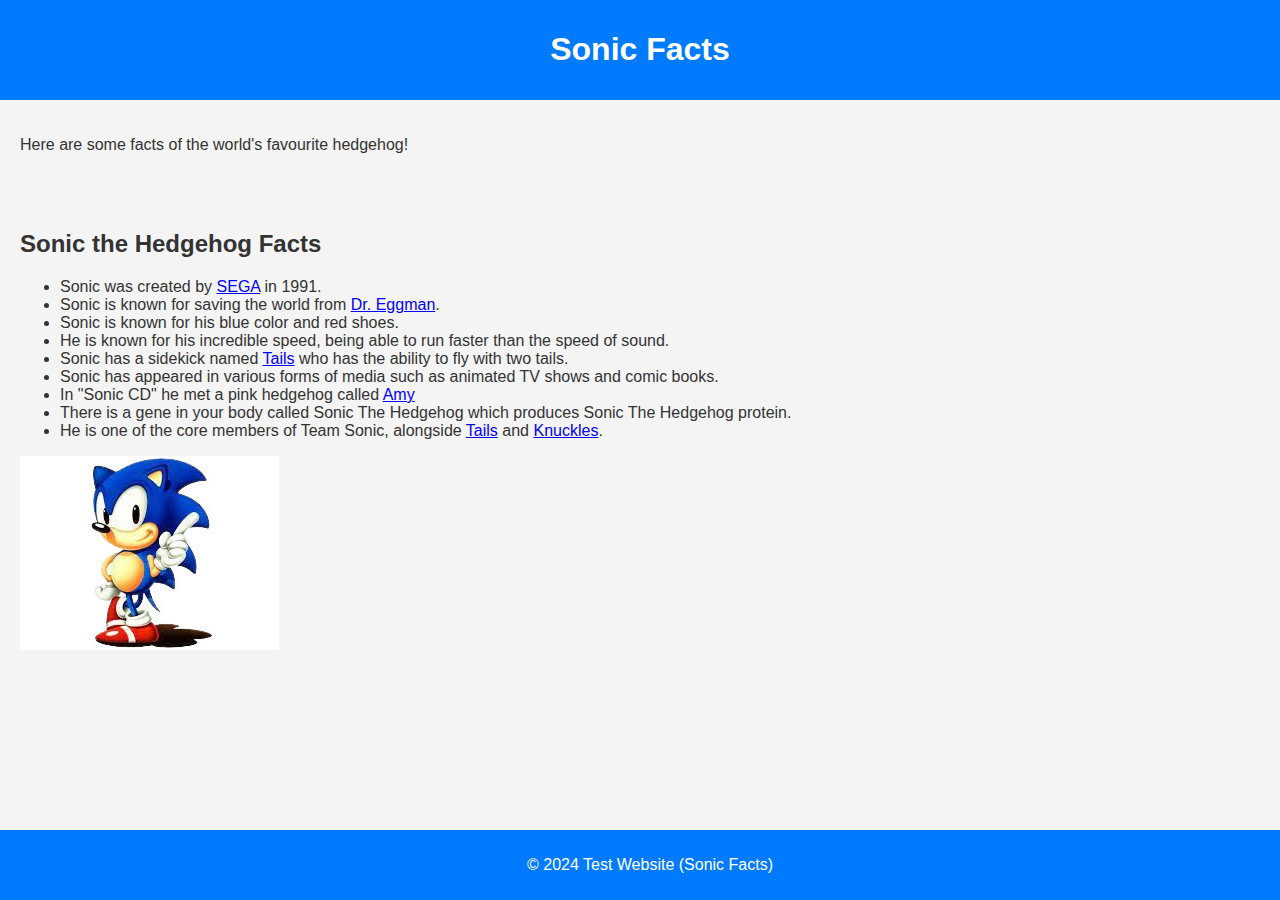
<file: index.html>
<!DOCTYPE html>
<html lang="en">

<head>
    <meta charset="UTF-8">
    <meta name="viewport" content="width=device-width, initial-scale=1.0">
    <title>Sonic the Hedgehog Facts</title>
    <link rel="stylesheet" href="style.css">
    <link rel="icon" href="icon.png" type="image/png">
    <script async src="https://pagead2.googlesyndication.com/pagead/js/adsbygoogle.js?client=ca-pub-5607696896480956"
     crossorigin="anonymous"></script>
    <meta name="google-adsense-account" content="ca-pub-5607696896480956">

</head>

<body>
    <header>
        <h1>Sonic Facts</h1>
    </header>

    <section>
        <p>Here are some facts of the world's favourite hedgehog!</p>
    </section>

    <!-- Sonic Facts Section -->
    <section id="sonic-facts">
        <h2>Sonic the Hedgehog Facts</h2>
        <ul>
            <li>Sonic was created by <a href="https://www.sega.com" target="_blank" style="color: blue;">SEGA</a> in 1991.</li>
            <li>Sonic is known for saving the world from <a href="eggman.html" style="color: blue;">Dr. Eggman</a>.</li>
            <li>Sonic is known for his blue color and red shoes.</li>
            <li>He is known for his incredible speed, being able to run faster than the speed of sound.</li>
            <li>Sonic has a sidekick named <a href="tails.html" style="color: blue;">Tails</a> who has the ability to fly with two tails.</li>
            <li>Sonic has appeared in various forms of media such as animated TV shows and comic books.</li>
            <li>In "Sonic CD" he met a pink hedgehog called <a href="amy.html" style="color: blue;">Amy</a>
            <li>There is a gene in your body called Sonic The Hedgehog which produces Sonic The Hedgehog protein.</li>
            <li>He is one of the core members of Team Sonic, alongside <a href="tails.html" style="color: blue;">Tails</a> and <a href="knuckles.html" style="color: blue;">Knuckles</a>.</li>
        </ul>

        <!-- Sonic Image -->
        <img src="sonic_image.jpg" alt="Sonic the Hedgehog">
    </section>

    <footer>
        <p>&copy; 2024 Test Website (Sonic Facts)</p>
    </footer>
</body>

</html>
</file>
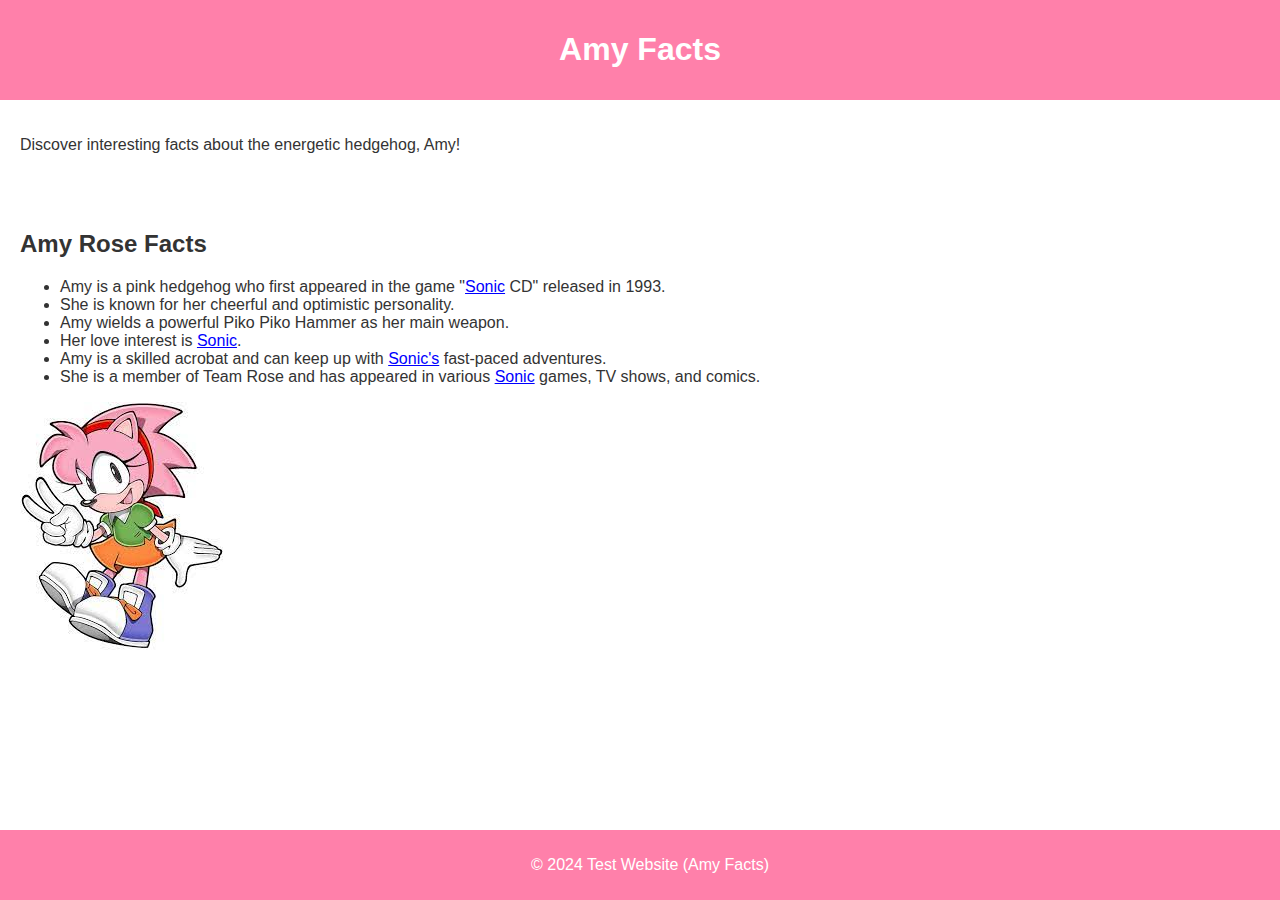
<file: amy.html>
<!DOCTYPE html>
<html lang="en">

<head>
    <meta charset="UTF-8">
    <meta name="viewport" content="width=device-width, initial-scale=1.0">
    <title>Amy Facts</title>
    <link rel="stylesheet" href="style.css"> <!-- Link to the main stylesheet -->
    <link rel="stylesheet" href="style-amy.css"> <!-- Link to the Amy-specific stylesheet -->
    <link rel="icon" href="amy.png" type="image/png">
</head>

<body>
    <header>
        <h1>Amy Facts</h1>
    </header>

    <section>
        <p>Discover interesting facts about the energetic hedgehog, Amy!</p>
    </section>

    <!-- Amy Facts Section -->
    <section id="amy-facts">
        <h2>Amy Rose Facts</h2>
        <ul>
            <li>Amy is a pink hedgehog who first appeared in the game "<a href="index.html" style="color: blue;">Sonic</a> CD" released in 1993.</li>
            <li>She is known for her cheerful and optimistic personality.</li>
            <li>Amy wields a powerful Piko Piko Hammer as her main weapon.</li>
            <li>Her love interest is <a href="index.html" style="color: blue;">Sonic</a>.</li>
            <li>Amy is a skilled acrobat and can keep up with <a href="index.html" style="color: blue;">Sonic's</a> fast-paced adventures.</li>
            <li>She is a member of Team Rose and has appeared in various <a href="index.html" style="color: blue;">Sonic</a> games, TV shows, and comics.</li>
        </ul>

        <!-- Amy Image -->
        <img src="amy_image.jpg" alt="Amy Rose">
    </section>

    <footer>
        <p>&copy; 2024 Test Website (Amy Facts)</p>
    </footer>
</body>

</html>
</file>
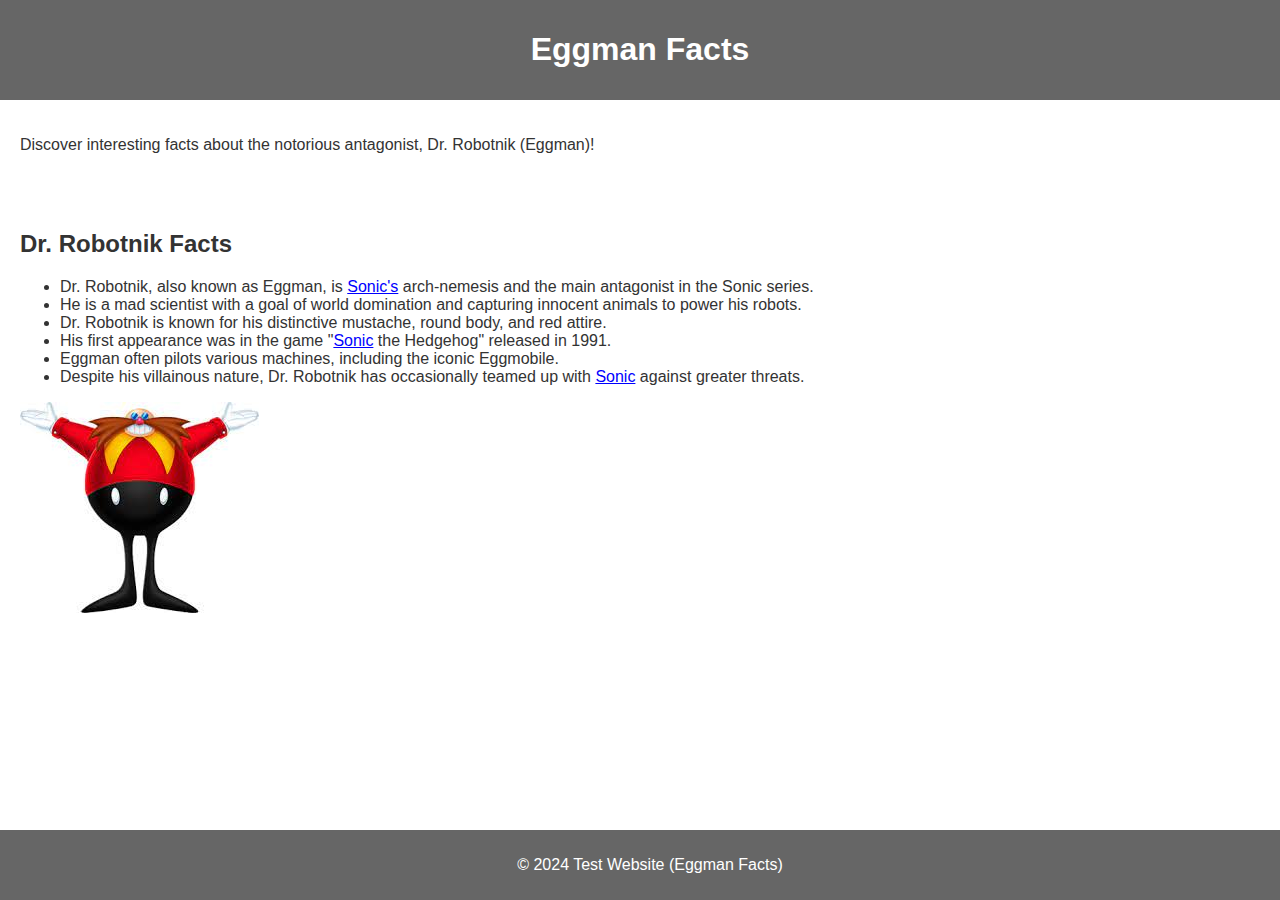
<file: eggman.html>
<!DOCTYPE html>
<html lang="en">

<head>
    <meta charset="UTF-8">
    <meta name="viewport" content="width=device-width, initial-scale=1.0">
    <title>Eggman Facts</title>
    <link rel="stylesheet" href="style.css"> <!-- Link to the main stylesheet -->
    <link rel="stylesheet" href="style-eggman.css"> <!-- Link to the Eggman-specific stylesheet -->
    <link rel="icon" href="eggman.png" type="image/png">
</head>

<body>
    <header>
        <h1>Eggman Facts</h1>
    </header>

    <section>
        <p>Discover interesting facts about the notorious antagonist, Dr. Robotnik (Eggman)!</p>
    </section>

    <!-- Eggman Facts Section -->
    <section id="eggman-facts">
        <h2>Dr. Robotnik Facts</h2>
        <ul>
            <li>Dr. Robotnik, also known as Eggman, is <a href="index.html" style="color: blue;">Sonic's</a> arch-nemesis and the main antagonist in the Sonic series.</li>
            <li>He is a mad scientist with a goal of world domination and capturing innocent animals to power his robots.</li>
            <li>Dr. Robotnik is known for his distinctive mustache, round body, and red attire.</li>
            <li>His first appearance was in the game "<a href="index.html" style="color: blue;">Sonic</a> the Hedgehog" released in 1991.</li>
            <li>Eggman often pilots various machines, including the iconic Eggmobile.</li>
            <li>Despite his villainous nature, Dr. Robotnik has occasionally teamed up with <a href="index.html" style="color: blue;">Sonic</a> against greater threats.</li>
        </ul>

        <!-- Eggman Image -->
        <img src="eggman_image.jpg" alt="Dr. Robotnik">
    </section>

    <footer>
        <p>&copy; 2024 Test Website (Eggman Facts)</p>
    </footer>
</body>

</html>
</file>
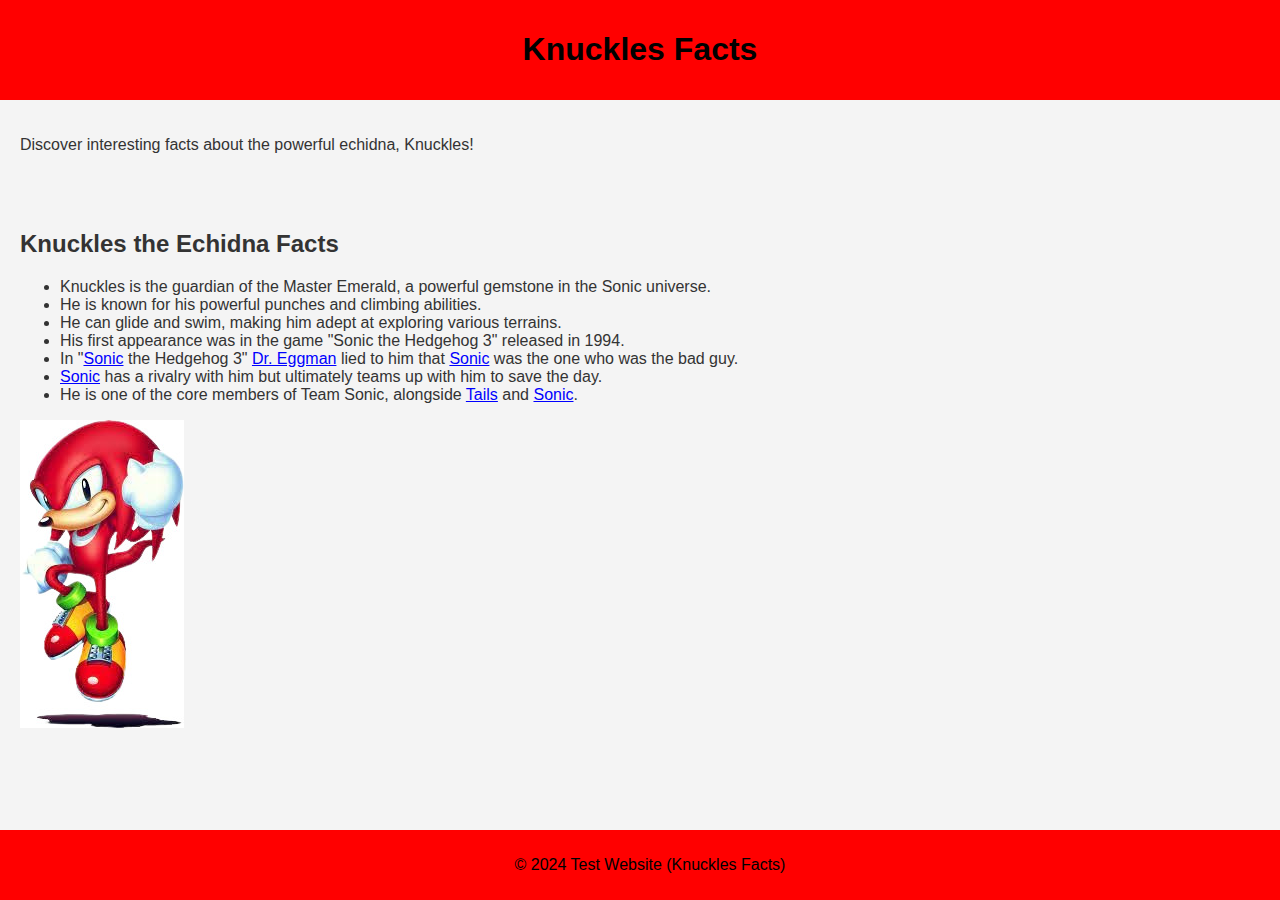
<file: knuckles.html>
<!DOCTYPE html>
<html lang="en">

<head>
    <meta charset="UTF-8">
    <meta name="viewport" content="width=device-width, initial-scale=1.0">
    <title>Knuckles Facts</title>
    <link rel="stylesheet" href="style.css">
    <link rel="stylesheet" href="style-knuckles.css"> 
    <link rel="icon" href="knuckles.png" type="image/png">
    <script async src="https://pagead2.googlesyndication.com/pagead/js/adsbygoogle.js?client=ca-pub-5607696896480956"
     crossorigin="anonymous"></script>
    <meta name="google-adsense-account" content="ca-pub-5607696896480956">
</head>

<body>
    <header>
        <h1>Knuckles Facts</h1>
    </header>

    <section>
        <p>Discover interesting facts about the powerful echidna, Knuckles!</p>
    </section>

 
    <section id="knuckles-facts">
        <h2>Knuckles the Echidna Facts</h2>
        <ul>
            <li>Knuckles is the guardian of the Master Emerald, a powerful gemstone in the Sonic universe.</li>
            <li>He is known for his powerful punches and climbing abilities.</li>
            <li>He can glide and swim, making him adept at exploring various terrains.</li>
            <li>His first appearance was in the game "Sonic the Hedgehog 3" released in 1994.</li>
            <li>In "<a href="index.html" style="color: blue;">Sonic</a> the Hedgehog 3" <a href="eggman.html" style="color: blue;">Dr. Eggman</a> lied to him that <a href="index.html" style="color: blue;">Sonic</a> was the one who was the bad guy.</li>
            <li><a href="index.html" style="color: blue;">Sonic</a> has a rivalry with him but ultimately teams up with him to save the day.</li>
            <li>He is one of the core members of Team Sonic, alongside <a href="tails.html" style="color: blue;">Tails</a> and <a href="index.html" style="color: blue;">Sonic</a>.</li>
        </ul>

     
        <img src="knuckles_image.jpg" alt="Knuckles the Echidna">
    </section>

    <footer>
        <p>&copy; 2024 Test Website (Knuckles Facts)</p>
    </footer>
</body>

</html>
</file>
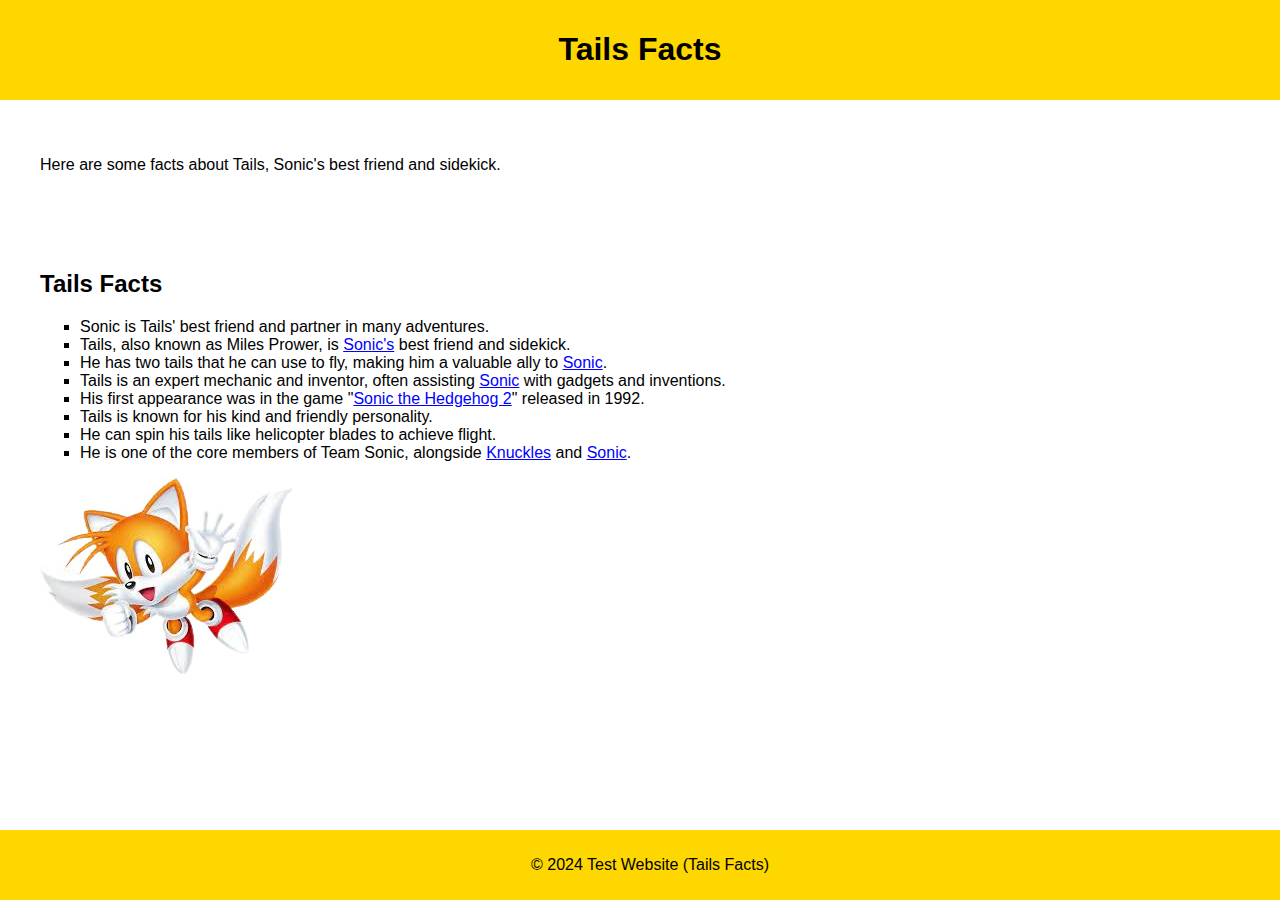
<file: tails.html>
<!DOCTYPE html>
<html lang="en">

<head>
    <meta charset="UTF-8">
    <meta name="viewport" content="width=device-width, initial-scale=1.0">
    <title>Tails Facts</title>
    <link rel="stylesheet" href="style.css"> <!-- Link to the main stylesheet -->
    <link rel="stylesheet" href="style-tails.css"> <!-- Link to the Tails-specific stylesheet -->
    <link rel="icon" href="tails.png" type="image/png">
    <script async src="https://pagead2.googlesyndication.com/pagead/js/adsbygoogle.js?client=ca-pub-5607696896480956"
     crossorigin="anonymous"></script>
    <meta name="google-adsense-account" content="ca-pub-5607696896480956">
    
</head>

<body>
    <header>
        <h1>Tails Facts</h1>
    </header>

    <section>
        <p>Here are some facts about Tails, Sonic's best friend and sidekick.</p>
    </section>

    <!-- Tails Facts Section -->
    <section id="tails-facts">
        <h2>Tails Facts</h2>
        <ul>
            <li>Sonic is Tails' best friend and partner in many adventures.</li>
            <li>Tails, also known as Miles Prower, is <a href="index.html" style="color: blue;">Sonic's</a> best friend and sidekick.</li>
            <li>He has two tails that he can use to fly, making him a valuable ally to <a href="index.html" style="color: blue;">Sonic</a>.</li>
            <li>Tails is an expert mechanic and inventor, often assisting <a href="index.html" style="color: blue;">Sonic</a> with gadgets and inventions.</li>
            <li>His first appearance was in the game "<a href="index.html" style="color: blue;">Sonic the Hedgehog 2</a>" released in 1992.</li>
            <li>Tails is known for his kind and friendly personality.</li>
            <li>He can spin his tails like helicopter blades to achieve flight.</li>
            <li>He is one of the core members of Team Sonic, alongside <a href="knuckles.html" style="color: blue;">Knuckles</a> and <a href="index.html" style="color: blue;">Sonic</a>.</li>
        </ul>

        <!-- Tails Image -->
        <img src="tails_image.jpg" alt="Tails the Fox">
    </section>

    <footer>
        <p>&copy; 2024 Test Website (Tails Facts)</p>
    </footer>
</body>

</html>
</file>
<file: style.css>
body {
    font-family: Arial, sans-serif;
    background-color: #f4f4f4;
    color: #333;
    margin: 0;
    padding: 0;
}

header {
    background-color: #007bff;
    color: #fff;
    text-align: center;
    padding: 10px;
}

section {
    padding: 20px;
}

footer {
    background-color: #007bff;
    color: #fff;
    text-align: center;
    padding: 10px;
    position: fixed;
    bottom: 0;
    width: 100%;
}
</file>
<file: style-amy.css>
body {
    font-family: Arial, sans-serif;
    background-color: #ffffff; /* Light pink background */
    color: #333;
    margin: 0;
    padding: 0;
}

header {
    background-color: #ff80aa; /* Pink header background */
    color: #fff;
    text-align: center;
    padding: 10px;
}

section {
    padding: 20px;
}

footer {
    background-color: #ff80aa; /* Pink footer background */
    color: #fff;
    text-align: center;
    padding: 10px;
    position: fixed;
    bottom: 0;
    width: 100%;
}
</file>
<file: style-eggman.css>
body {
    font-family: Arial, sans-serif;
    background-color: #ffffff; /* Light gray background */
    color: #333;
    margin: 0;
    padding: 0;
}

header {
    background-color: #666; /* Dark gray header background */
    color: #fff;
    text-align: center;
    padding: 10px;
}

section {
    padding: 20px;
}

footer {
    background-color: #666; /* Dark gray footer background */
    color: #fff;
    text-align: center;
    padding: 10px;
    position: fixed;
    bottom: 0;
    width: 100%;
}
</file>
<file: style-knuckles.css>
body {
    font-family: Arial, sans-serif;
    background-color: #f4f4f4;
    color: #333;
    margin: 0;
    padding: 0;
}

header {
    background-color: #FF0000;
    color: #000; /* Change to black */
    text-align: center;
    padding: 10px;
}

section {
    padding: 20px;
}

footer {
    background-color: #FF0000;
    color: #000; /* Change to black */
    text-align: center;
    padding: 10px;
    position: fixed;
    bottom: 0;
    width: 100%;
}
</file>
<file: style-tails.css>
/* style-tails.css */

body {
    background-color: #ffffff; /* Pale Yellow */
    color: #000; /* Black */
}

header {
    background-color: #ffd700; /* Gold */
    color: #000; /* Black */
}

section {
    margin: 20px;
}

ul {
    list-style-type: square;
}

footer {
    background-color: #ffd700; /* Gold */
    color: #000; /* Black */
    text-align: center;
    padding: 10px;
    position: fixed;
    bottom: 0;
    width: 100%;
}
</file>
